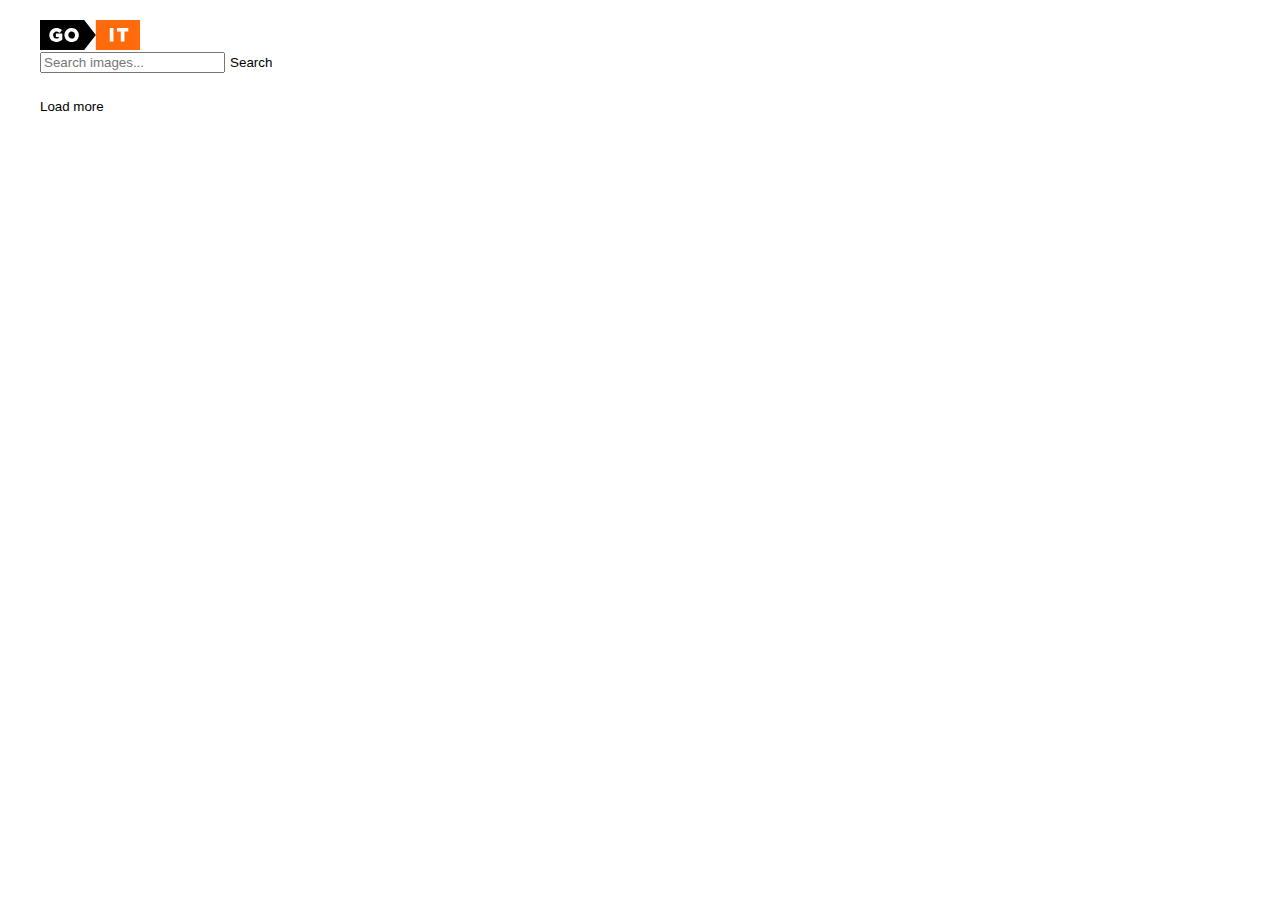
<file: src/index.html>
<!DOCTYPE html>
<html lang="en">
  <head>
    <meta charset="UTF-8" />
    <link rel="icon" type="image/svg+xml" href="/favicon.svg" />
    <meta name="viewport" content="width=device-width, initial-scale=1.0" />
    <title>Homework-12</title>
    <link rel="stylesheet" href="./css/styles.css" />
  </head>
  <body>
    <header class="header" id="top">
      <div class="container">
      <nav class="nav">
        <a class="nav-logo" href="./index.html" aria-label="Site logo">
          <svg class="nav-logo-icon" width="100" height="30">
            <use href="./img/logo.svg"></use>
          </svg>
        </a>
      </nav>
      <form class="form">
        <label>
          <input
            type="text"
            name="search-text"
            placeholder="Search images..."
            required
          />
        </label>
        <button class="submit-btn" type="submit">Search</button>
      </form>
      </div>
    </header>

    <main>
      <div class="container">
      <div class="loader-box">
        <span class="loader hidden"></span>
      </div>

      <ul id="gallery" class="gallery"></ul>

      <button class="load-more-btn hidden" type="button">Load more</button>
      <a href="#top" class="scroll-to-top hidden"></a>
        </div>
    </main>

    <script type="module" src="./main.js"></script>
  </body>
</html>
</file>
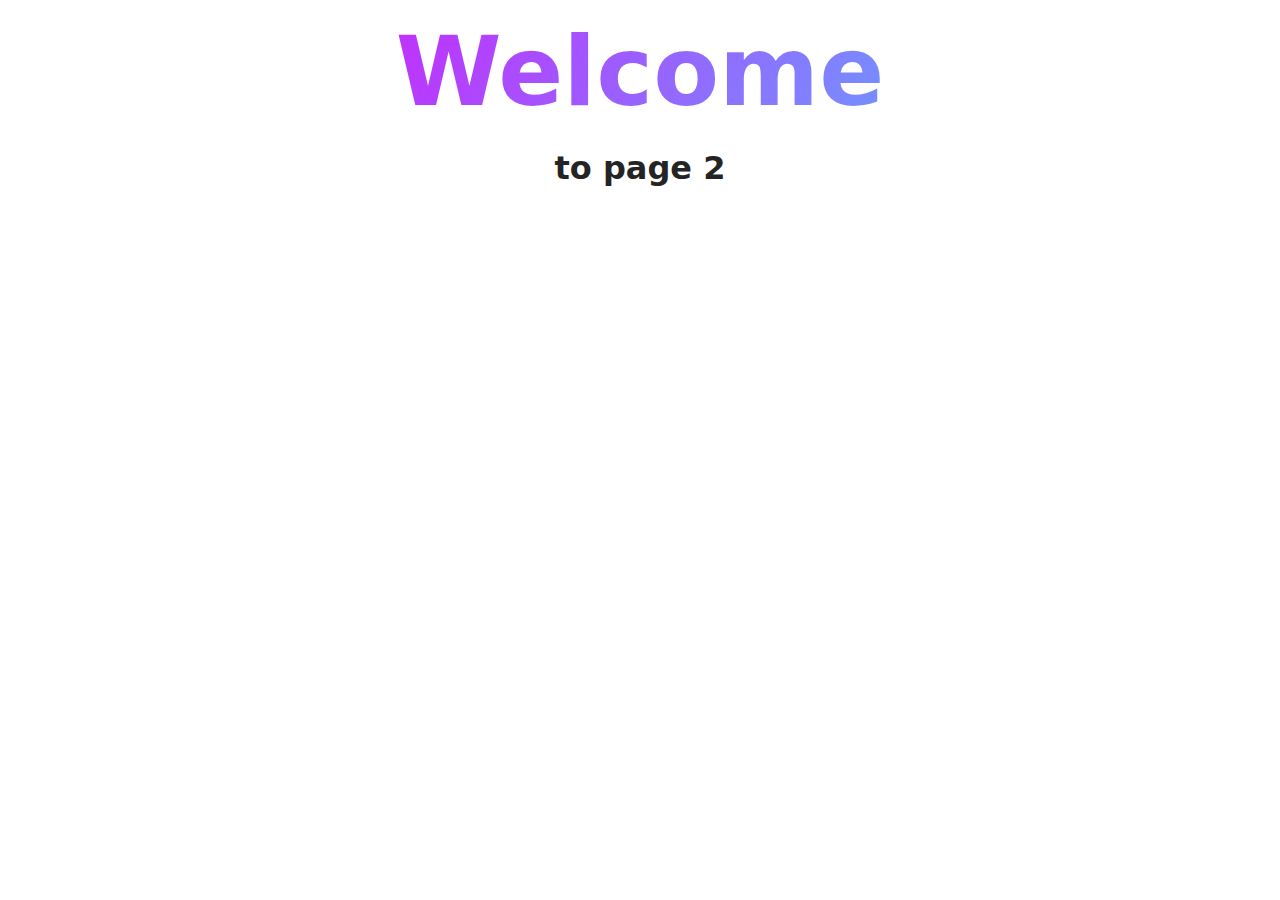
<file: src/page-2.html>
<!DOCTYPE html>
<html lang="en">
  <head>
    <meta charset="UTF-8" />
    <meta http-equiv="X-UA-Compatible" content="IE=edge" />
    <meta name="viewport" content="width=device-width, initial-scale=1.0" />
    <title>Page 2</title>
    <link rel="stylesheet" href="./css/styles.css" />
  </head>
  <body>
    <load
      src="./partials/header.html"
      icon-path="./img/sprite.svg#logo"
      highlight-act="active"
    />

    <main>
      <div class="container">
        <h1 class="main-title">
          <span class="main-title-gradient">Welcome</span> to page 2
        </h1>
        <load src="./partials/back-link.html" />
      </div>
    </main>

    <load src="./partials/footer.html" />
  </body>
</html>
</file>
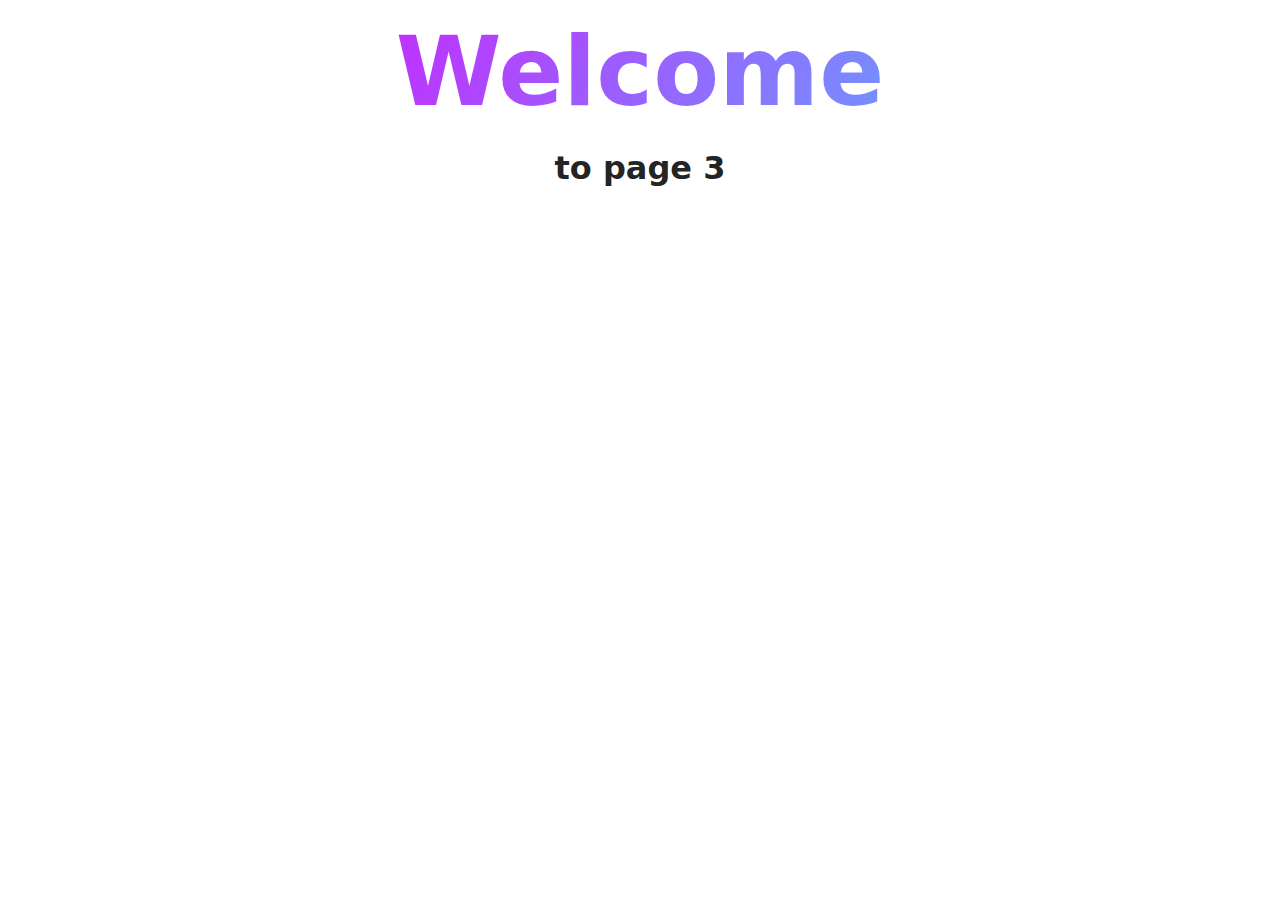
<file: src/page-3.html>
<!DOCTYPE html>
<html lang="en">
  <head>
    <meta charset="UTF-8" />
    <meta http-equiv="X-UA-Compatible" content="IE=edge" />
    <meta name="viewport" content="width=device-width, initial-scale=1.0" />
    <title>Page 3</title>
    <link rel="stylesheet" href="./css/styles.css" />
  </head>
  <body>
    <load
      src="./partials/header.html"
      icon-path="./img/sprite.svg#logo"
      highlight-curr="active"
    />

    <main>
      <div class="container">
        <h1 class="main-title">
          <span class="main-title-gradient">Welcome</span> to page 3
        </h1>
        <load src="./partials/back-link.html" />
      </div>
    </main>

    <load src="./partials/footer.html" />
  </body>
</html>
</file>
<file: src/css/styles.css>
/**
  |============================
  | include css partials with
  | default @import url()
  |============================
*/
/* Common styles */
@import url('./reset.css');
@import url('./base.css');
@import url('./container.css');
@import url('./animations.css');

/* Sections style */
@import url('./header.css');
@import url('./vite-promo.css');
@import url('./badges.css');
@import url('./back-link.css');
@import url('./footer.css');
</file>
